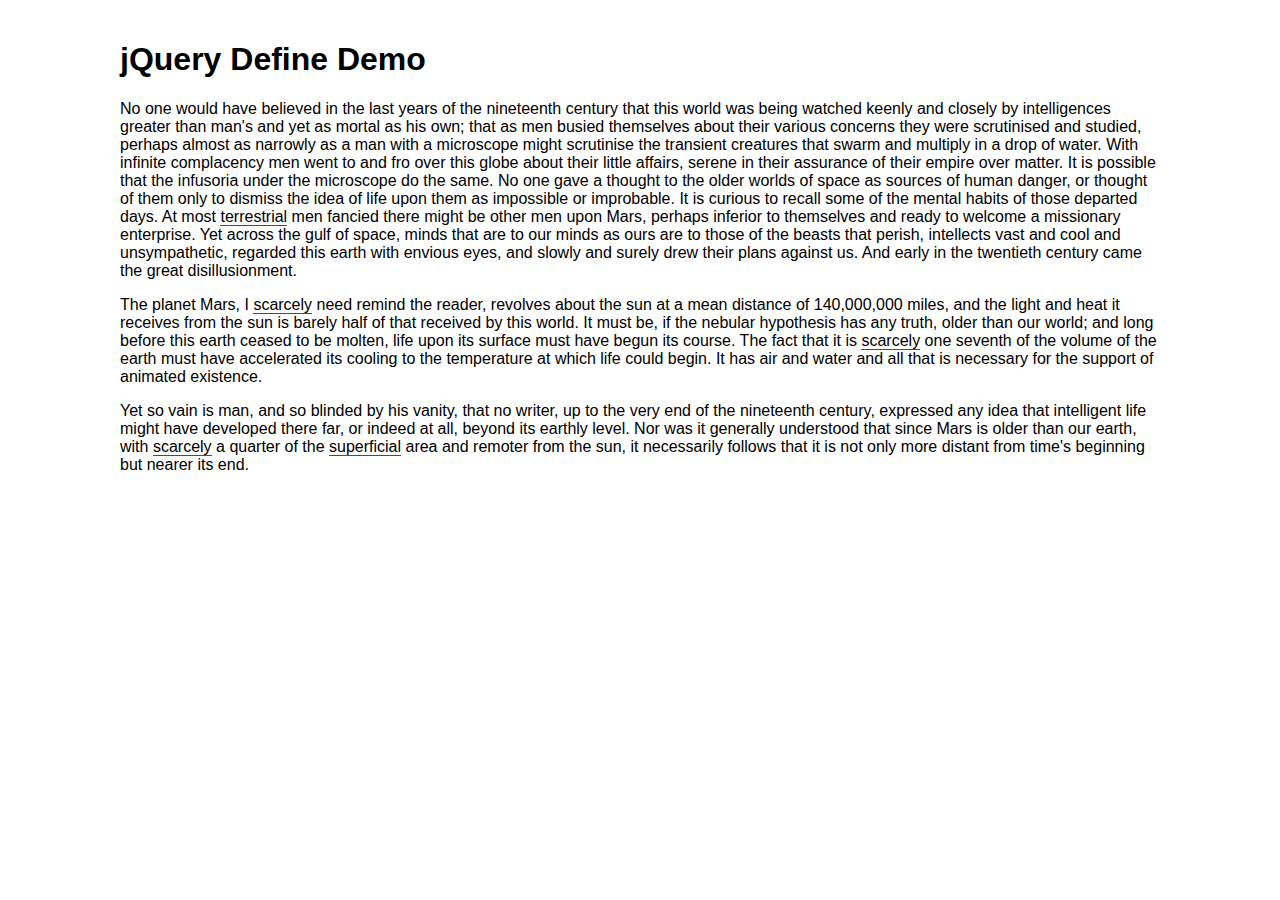
<file: index.html>
<!DOCTYPE html>
<html>
<head>
  <title>Define.js Demo</title>
  <link href="/css/jquery.define.css" media="screen" rel="stylesheet" type="text/css" />
  <link href="/css/demo.css" media="screen" rel="stylesheet" type="text/css" />
</head>
<body>
  <div class="container">
    <h1>jQuery Define Demo</h1>

    <p class="define">No one would have believed in the last years of the nineteenth century that this world was being watched keenly and closely by intelligences greater than man's and yet as mortal as his own; that as men busied themselves about their various concerns they were scrutinised and studied, perhaps almost as narrowly as a man with a microscope might scrutinise the transient creatures that swarm and multiply in a drop of water.  With infinite complacency men went to and fro over this globe about their little affairs, serene in their assurance of their empire over matter.  It is possible that the infusoria under the microscope do the same.  No one gave a thought to the older worlds of space as sources of human danger, or thought of them only to dismiss the idea of life upon them as impossible or improbable.  It is curious to recall some of the mental habits of those departed days.  At most terrestrial men fancied there might be other men upon Mars, perhaps inferior to themselves and ready to welcome a missionary enterprise.  Yet across the gulf of space, minds that are to our minds as ours are to those of the beasts that perish, intellects vast and cool and unsympathetic, regarded this earth with envious eyes, and slowly and surely drew their plans against us.  And early in the twentieth century came the great disillusionment.</p>

    <p class="define">The planet Mars, I scarcely need remind the reader, revolves about the sun at a mean distance of 140,000,000 miles, and the light and heat it receives from the sun is barely half of that received by this world. It must be, if the nebular hypothesis has any truth, older than our world; and long before this earth ceased to be molten, life upon its surface must have begun its course.  The fact that it is scarcely one seventh of the volume of the earth must have accelerated its cooling to the temperature at which life could begin.  It has air and water and all that is necessary for the support of animated existence.</p>

    <p class="define">Yet so vain is man, and so blinded by his vanity, that no writer, up to the very end of the nineteenth century, expressed any idea that intelligent life might have developed there far, or indeed at all, beyond its earthly level.  Nor was it generally understood that since Mars is older than our earth, with scarcely a quarter of the superficial area and remoter from the sun, it necessarily follows that it is not only more distant from time's beginning but nearer its end.</p>
  </div>

  <script src="//code.jquery.com/jquery-1.11.1.min.js" type="text/javascript"></script>
  <script src="/js/jquery.define.js" type="text/javascript"></script>
  <script src="/js/demo.js" type="text/javascript"></script>
</body>
</html>
</file>
<file: css/demo.css>
/*! normalize.css v3.0.1 | MIT License | git.io/normalize */

/**
 * 1. Set default font family to sans-serif.
 * 2. Prevent iOS text size adjust after orientation change, without disabling
 *    user zoom.
 */

html {
  font-family: sans-serif; /* 1 */
  -ms-text-size-adjust: 100%; /* 2 */
  -webkit-text-size-adjust: 100%; /* 2 */
}

/**
 * Remove default margin.
 */

body {
  margin: 0;
}

/* HTML5 display definitions
   ========================================================================== */

/**
 * Correct `block` display not defined for any HTML5 element in IE 8/9.
 * Correct `block` display not defined for `details` or `summary` in IE 10/11 and Firefox.
 * Correct `block` display not defined for `main` in IE 11.
 */

article,
aside,
details,
figcaption,
figure,
footer,
header,
hgroup,
main,
nav,
section,
summary {
  display: block;
}

/**
 * 1. Correct `inline-block` display not defined in IE 8/9.
 * 2. Normalize vertical alignment of `progress` in Chrome, Firefox, and Opera.
 */

audio,
canvas,
progress,
video {
  display: inline-block; /* 1 */
  vertical-align: baseline; /* 2 */
}

/**
 * Prevent modern browsers from displaying `audio` without controls.
 * Remove excess height in iOS 5 devices.
 */

audio:not([controls]) {
  display: none;
  height: 0;
}

/**
 * Address `[hidden]` styling not present in IE 8/9/10.
 * Hide the `template` element in IE 8/9/11, Safari, and Firefox < 22.
 */

[hidden],
template {
  display: none;
}

/* Links
   ========================================================================== */

/**
 * Remove the gray background color from active links in IE 10.
 */

a {
  background: transparent;
}

/**
 * Improve readability when focused and also mouse hovered in all browsers.
 */

a:active,
a:hover {
  outline: 0;
}

/* Text-level semantics
   ========================================================================== */

/**
 * Address styling not present in IE 8/9/10/11, Safari, and Chrome.
 */

abbr[title] {
  border-bottom: 1px dotted;
}

/**
 * Address style set to `bolder` in Firefox 4+, Safari, and Chrome.
 */

b,
strong {
  font-weight: bold;
}

/**
 * Address styling not present in Safari and Chrome.
 */

dfn {
  font-style: italic;
}

/**
 * Address variable `h1` font-size and margin within `section` and `article`
 * contexts in Firefox 4+, Safari, and Chrome.
 */

h1 {
  font-size: 2em;
  margin: 0.67em 0;
}

/**
 * Address styling not present in IE 8/9.
 */

mark {
  background: #ff0;
  color: #000;
}

/**
 * Address inconsistent and variable font size in all browsers.
 */

small {
  font-size: 80%;
}

/**
 * Prevent `sub` and `sup` affecting `line-height` in all browsers.
 */

sub,
sup {
  font-size: 75%;
  line-height: 0;
  position: relative;
  vertical-align: baseline;
}

sup {
  top: -0.5em;
}

sub {
  bottom: -0.25em;
}

/* Embedded content
   ========================================================================== */

/**
 * Remove border when inside `a` element in IE 8/9/10.
 */

img {
  border: 0;
}

/**
 * Correct overflow not hidden in IE 9/10/11.
 */

svg:not(:root) {
  overflow: hidden;
}

/* Grouping content
   ========================================================================== */

/**
 * Address margin not present in IE 8/9 and Safari.
 */

figure {
  margin: 1em 40px;
}

/**
 * Address differences between Firefox and other browsers.
 */

hr {
  -moz-box-sizing: content-box;
  box-sizing: content-box;
  height: 0;
}

/**
 * Contain overflow in all browsers.
 */

pre {
  overflow: auto;
}

/**
 * Address odd `em`-unit font size rendering in all browsers.
 */

code,
kbd,
pre,
samp {
  font-family: monospace, monospace;
  font-size: 1em;
}

/* Forms
   ========================================================================== */

/**
 * Known limitation: by default, Chrome and Safari on OS X allow very limited
 * styling of `select`, unless a `border` property is set.
 */

/**
 * 1. Correct color not being inherited.
 *    Known issue: affects color of disabled elements.
 * 2. Correct font properties not being inherited.
 * 3. Address margins set differently in Firefox 4+, Safari, and Chrome.
 */

button,
input,
optgroup,
select,
textarea {
  color: inherit; /* 1 */
  font: inherit; /* 2 */
  margin: 0; /* 3 */
}

/**
 * Address `overflow` set to `hidden` in IE 8/9/10/11.
 */

button {
  overflow: visible;
}

/**
 * Address inconsistent `text-transform` inheritance for `button` and `select`.
 * All other form control elements do not inherit `text-transform` values.
 * Correct `button` style inheritance in Firefox, IE 8/9/10/11, and Opera.
 * Correct `select` style inheritance in Firefox.
 */

button,
select {
  text-transform: none;
}

/**
 * 1. Avoid the WebKit bug in Android 4.0.* where (2) destroys native `audio`
 *    and `video` controls.
 * 2. Correct inability to style clickable `input` types in iOS.
 * 3. Improve usability and consistency of cursor style between image-type
 *    `input` and others.
 */

button,
html input[type="button"], /* 1 */
input[type="reset"],
input[type="submit"] {
  -webkit-appearance: button; /* 2 */
  cursor: pointer; /* 3 */
}

/**
 * Re-set default cursor for disabled elements.
 */

button[disabled],
html input[disabled] {
  cursor: default;
}

/**
 * Remove inner padding and border in Firefox 4+.
 */

button::-moz-focus-inner,
input::-moz-focus-inner {
  border: 0;
  padding: 0;
}

/**
 * Address Firefox 4+ setting `line-height` on `input` using `!important` in
 * the UA stylesheet.
 */

input {
  line-height: normal;
}

/**
 * It's recommended that you don't attempt to style these elements.
 * Firefox's implementation doesn't respect box-sizing, padding, or width.
 *
 * 1. Address box sizing set to `content-box` in IE 8/9/10.
 * 2. Remove excess padding in IE 8/9/10.
 */

input[type="checkbox"],
input[type="radio"] {
  box-sizing: border-box; /* 1 */
  padding: 0; /* 2 */
}

/**
 * Fix the cursor style for Chrome's increment/decrement buttons. For certain
 * `font-size` values of the `input`, it causes the cursor style of the
 * decrement button to change from `default` to `text`.
 */

input[type="number"]::-webkit-inner-spin-button,
input[type="number"]::-webkit-outer-spin-button {
  height: auto;
}

/**
 * 1. Address `appearance` set to `searchfield` in Safari and Chrome.
 * 2. Address `box-sizing` set to `border-box` in Safari and Chrome
 *    (include `-moz` to future-proof).
 */

input[type="search"] {
  -webkit-appearance: textfield; /* 1 */
  -moz-box-sizing: content-box;
  -webkit-box-sizing: content-box; /* 2 */
  box-sizing: content-box;
}

/**
 * Remove inner padding and search cancel button in Safari and Chrome on OS X.
 * Safari (but not Chrome) clips the cancel button when the search input has
 * padding (and `textfield` appearance).
 */

input[type="search"]::-webkit-search-cancel-button,
input[type="search"]::-webkit-search-decoration {
  -webkit-appearance: none;
}

/**
 * Define consistent border, margin, and padding.
 */

fieldset {
  border: 1px solid #c0c0c0;
  margin: 0 2px;
  padding: 0.35em 0.625em 0.75em;
}

/**
 * 1. Correct `color` not being inherited in IE 8/9/10/11.
 * 2. Remove padding so people aren't caught out if they zero out fieldsets.
 */

legend {
  border: 0; /* 1 */
  padding: 0; /* 2 */
}

/**
 * Remove default vertical scrollbar in IE 8/9/10/11.
 */

textarea {
  overflow: auto;
}

/**
 * Don't inherit the `font-weight` (applied by a rule above).
 * NOTE: the default cannot safely be changed in Chrome and Safari on OS X.
 */

optgroup {
  font-weight: bold;
}

/* Tables
   ========================================================================== */

/**
 * Remove most spacing between table cells.
 */

table {
  border-collapse: collapse;
  border-spacing: 0;
}

td,
th {
  padding: 0;
}






/* Demo styles */

.container {
  max-width: 1040px;
  padding: 20px;
  margin: 0 auto;
}
</file>
